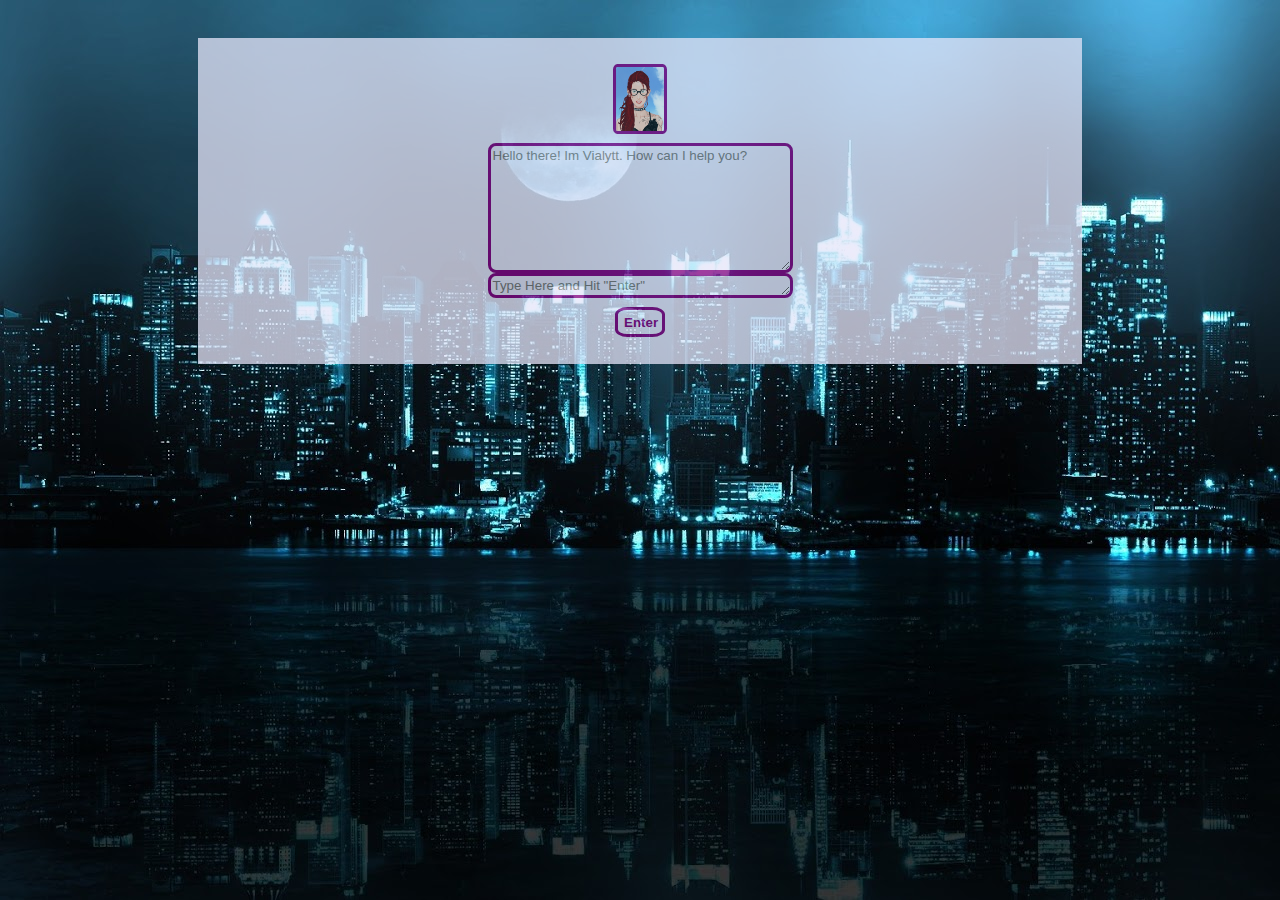
<file: index.html>
<html>
<head>

<!-- Global site tag (gtag.js) - Google Analytics -->
<script async src="https://www.googletagmanager.com/gtag/js?id=UA-116668649-2"></script>
<script>
  window.dataLayer = window.dataLayer || [];
  function gtag(){dataLayer.push(arguments);}
  gtag('js', new Date());

  gtag('config', 'UA-116668649-2');
</script>




<meta charset="utf-8">
   
    <meta name="viewport" content="width=device-width, initial-scale=1, maximum-scale=1">
	
<title>Vialytt</title>

<audio id="sound1">
  <source src="audio/song1.mp3" type="audio/mp3">   
</audio>
<audio id="sound2">
  
</audio>

<link rel="stylesheet" href="https://use.fontawesome.com/releases/v5.7.2/css/all.css" integrity="sha384-fnmOCqbTlWIlj8LyTjo7mOUStjsKC4pOpQbqyi7RrhN7udi9RwhKkMHpvLbHG9Sr" crossorigin="anonymous">
 <link rel="stylesheet" href="css/style.css">

 <script src="https://smtpjs.com/v3/smtp.js"></script>
 
<script src="scripts/action.js"></script>
<script src="scripts/brain.js"></script>
<script src="scripts/storeUInput.js"></script>
 <script src="scripts/speak.js"></script>
 <script src="scripts/reply.js"></script>
 
<style>
BODY {
   background-image: url("./images/bg2.jpg");
  
   }
   #package {
   margin-top: 3%;
   margin-left: 15%;
   margin-right: 15%;
   
   font-family: Helvetica;
   font-size: 10pt;
   max-width: 100%;
   max-height: 100%;
   background-color: lavender;
   opacity: 0.75;
   
   }
   h1 {
   color: purple;
   
   text-align: center;
   margin-top: 1%;
  font-size: 45px;
  font-weight: bold;
   }
   
   
   
.button {
   font-family: Helvetica;
   font-size: 10pt;
   font-weight: bold;
   width: 50px;
   height: 30px;
   margin-bottom: 3%;
   margin-top: 1%;
    border-radius: 25%;
   border-style: solid;
	border-color: purple;
	color: purple;
	border-width: 3px;
	 background-color: lavender;
   }
textarea {
   font-family: arial;
   font-size: 10pt;
   border-radius: 8px;
   border-style: solid;
	border-color: purple;
	color: black;
	border-width: 3px;
	 background-color: lavender;
	 
	 
   }
   img {
   border-radius: 8%;
   border-style: solid;
	border-color: purple;
	margin-top: 3%;
	margin-bottom: 1%;
	border-width: 3px;
	
	 
   }
  
   #inputs {
   margin-top: 1%;
   text-align: center;
   }
 

  #form {
  background-color: buttonface;
   font-family: Helvetica;
   font-size: 10pt;
  
  }
</style>


</head>

<body onLoad="initScreen()">


<div class="container-fluid" id="package" align='center'>
 

<img src="images/ava-marie-2.png" id='botImage' alt="Ava Virtual Entity Version 1" width="48px" height="64px" >


  <div id='console'>
<form name="mainscreen" onkeypress = "if(event.keyCode == 13) {mainroutine();return false}">




<textarea name="BasicTextArea1" id='chatLog' rows="8" cols="35" placeholder='Hello there! Im Vialytt. How can I help you?' readonly></textarea><br />



  
  
<textarea id='userInput' method='post'name="BasicTextArea4" type="text" class="txt" id='inputs' rows="1"  placeholder='Type Here and Hit "Enter"' cols="35"></textarea><br />
    
	
<input id=runbutton  class="button" type="button" value="Enter" name="run_button" onClick="mainroutine()">
<i class="fa fa-microphone" onclick="start()"></i>

 

 


</div>



</form>

<script>

 

  var timer = setTimeout(initConvo, 7500);
  
  function initConvo() {
    document.mainscreen.BasicTextArea4.value = "hello";
  
	mainroutine();
}

</script>

</body>
</html>
</file>
<file: css/style.css>
BODY {
   background-image: url("http://i64.tinypic.com/1y8o5v.jpg");
  
   }
   #package {
   margin-top: 3%;
   margin-left: 15%;
   margin-right: 15%;
   
   font-family: Helvetica;
   font-size: 10pt;
   max-width: 100%;
   max-height: 100%;
   background-color: lavender;
   opacity: 0.75;
   
   }
   h1 {
   color: purple;
   
   text-align: center;
   margin-top: 1%;
  font-size: 45px;
  font-weight: bold;
   }
   
   
   
.button {
   font-family: Helvetica;
   font-size: 10pt;
   font-weight: bold;
   width: 50px;
   height: 30px;
   margin-bottom: 3%;
   margin-top: 1%;
    border-radius: 25%;
   border-style: solid;
	border-color: purple;
	color: purple;
	border-width: 3px;
	 background-color: lavender;
   }
textarea {
   font-family: arial;
   font-size: 10pt;
   border-radius: 8px;
   border-style: solid;
	border-color: purple;
	color: black;
	border-width: 3px;
	 background-color: lavender;
	 
	 
   }
   img {
   border-radius: 8%;
   border-style: solid;
	border-color: purple;
	margin-top: 3%;
	margin-bottom: 1%;
	border-width: 3px;
	
	 
   }
  
   #inputs {
   margin-top: 1%;
   text-align: center;
   }
 

  #form {
  background-color: buttonface;
   font-family: Helvetica;
   font-size: 10pt;
}
</file>
